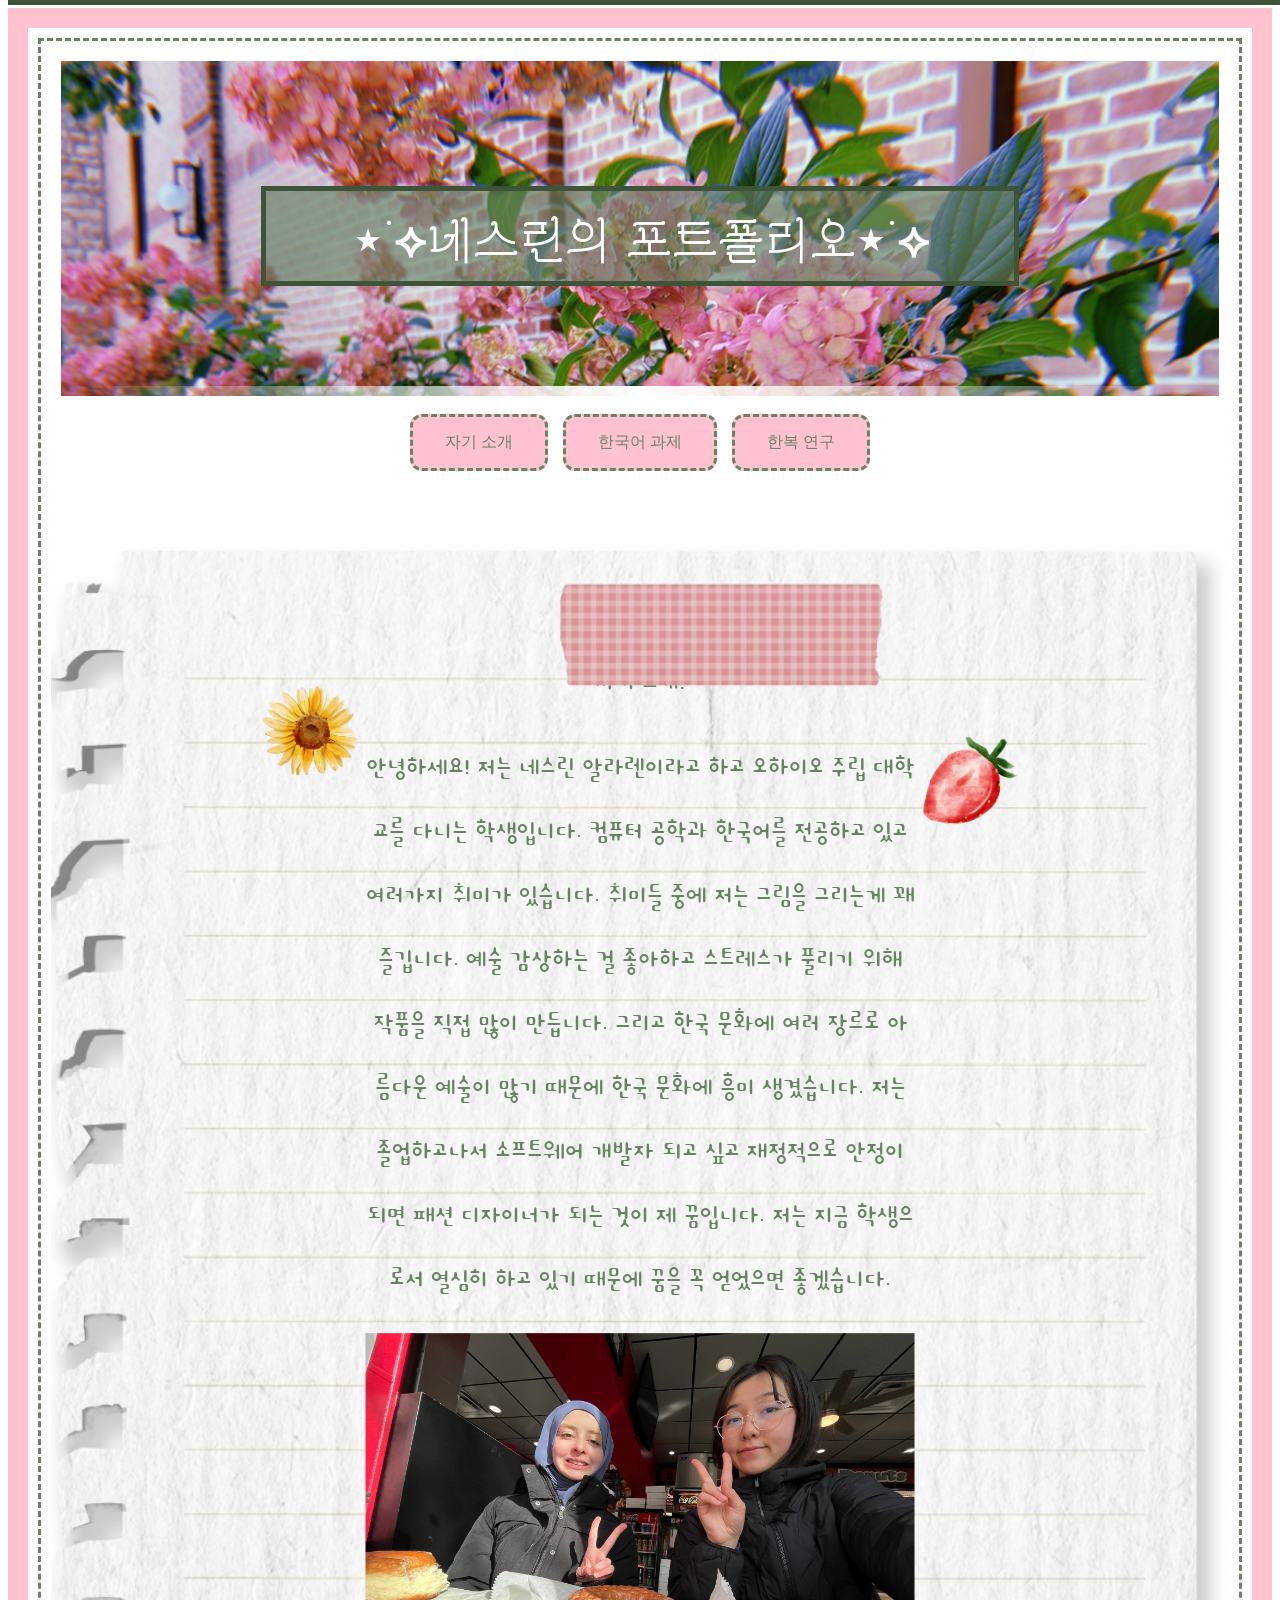
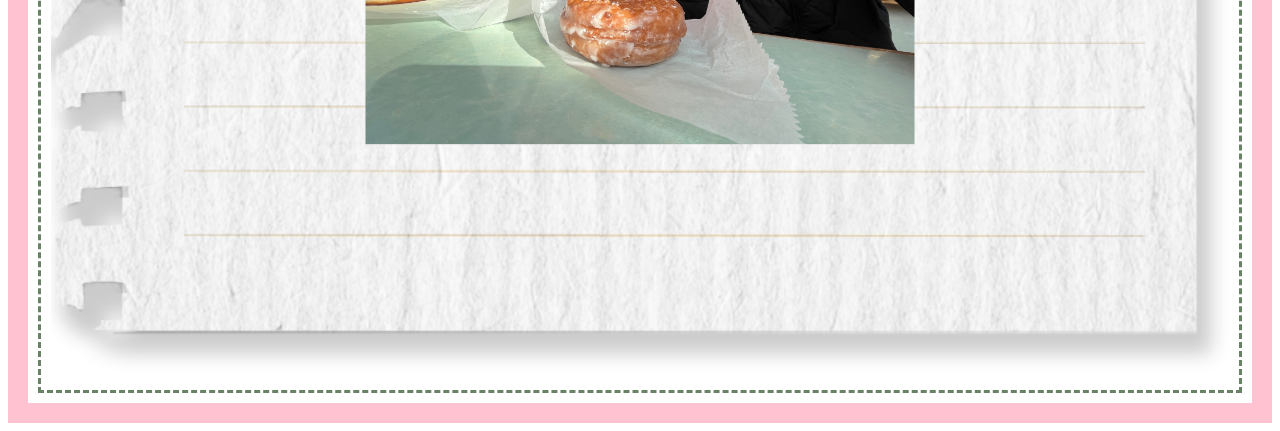
<file: index.html>
<!DOCTYPE html>
<html lang="en">
<head>
    <meta charset="UTF-8">
    <title>네스린의 포트폴리오</title>
	<link rel="stylesheet" href="style.css"></link>
	<link rel="preconnect" href="https://fonts.googleapis.com">
	<link rel="preconnect" href="https://fonts.gstatic.com" crossorigin>
	<link href="https://fonts.googleapis.com/css2?family=Grandiflora+One&display=swap" rel="stylesheet">
	<link rel="preconnect" href="https://fonts.googleapis.com">
	<link rel="preconnect" href="https://fonts.gstatic.com" crossorigin>
	<link href="https://fonts.googleapis.com/css2?family=Cute+Font&family=Grandiflora+One&display=swap" rel="stylesheet">
	<link rel="icon" href="flower1.png" type="image/x-icon">
</head>
<body>
	<nav id="navbar" class="navbar">
		  <div class="font1" style = "font-size: 48px;">네스린의 포트폴리오 ⋆˙⟡
		</div>
	  </nav>
<div style="border: 20px solid #ffc2d1; padding: 10px;">
	<div class = "container" style = "border: 3px dashed #688264; padding: 10px;">
		<div class = "bg parent" style="padding: 100px 200px">
			<div class = "box sticky-element" style = "margin-top:25px;  background-color: rgba(104, 130, 100, 0.65); height:70px; z-index: 20; border: 5px solid #3d5439;">
				
				<h1 class = "font1 head flicker">⋆˙⟡네스린의 포트폴리오⋆˙⟡</h1>
				
			</div>
		</div>
		<br>
	<div class = "box">
		<a href="index.html" class="button">자기 소개</a>
		<a href="projects.html" class="button">한국어 과제</a>
		<a href="final.pdf" class="button">한복 연구</a>
	</div>
	<br></br>
	<div class ="box"> 
		<img src="tape.png" style="pointer-events: none;position: absolute;top:365px; left:40%; z-index: 10; height:60%; width: auto;">
		<div class="image-container">
		    <img src="notebook.png" alt="Description of image">
			<img src="strawberry.png" style="pointer-events: none;position: absolute; top:200px; right:200px; z-index: 10; height:10%; width: auto;">
			<img src="flower1.png" style="pointer-events: none;position: absolute; top:150px; left:200px; z-index: 10; height:10%; width: auto;">
		    <div class="overlay-text22">
				<h1 style="line-height: 2;" class = "font2">자기 소개!</h1>
		        <h1 style="line-height: 2;" class = "font2">안녕하세요! 저는 네스린 알라렌이라고 하고 오하이오 주립 대학교를 다니는 학생입니다. 컴퓨터 공학과 한국어를 전공하고 있고 여러가지 취미가 있습니다. 취미들 중에 저는 그림을 그리는게 꽤 즐깁니다. 예술 감상하는 걸 좋아하고 스트레스가 풀리기 위해 작품을 직접 많이 만듭니다. 그리고 한국 문화에 여러 장르로 아름다운 예술이 많기 때문에 한국 문화에 흥미 생겼습니다. 저는 졸업하고나서 소프트웨어 개발자 되고 싶고 재정적으로 안정이 되면 패션 디자이너가 되는 것이 제 꿈입니다. 저는 지금 학생으로서 열심히 하고 있기 때문에 꿈을 꼭 얻었으면 좋겠습니다.</h1>
				<img src="picture.jpeg" alt="Description of image">
		    </div>
			
		</div>
	</div>
	</div>
</div>
<script src="script.js"></script>
</body>
</file>
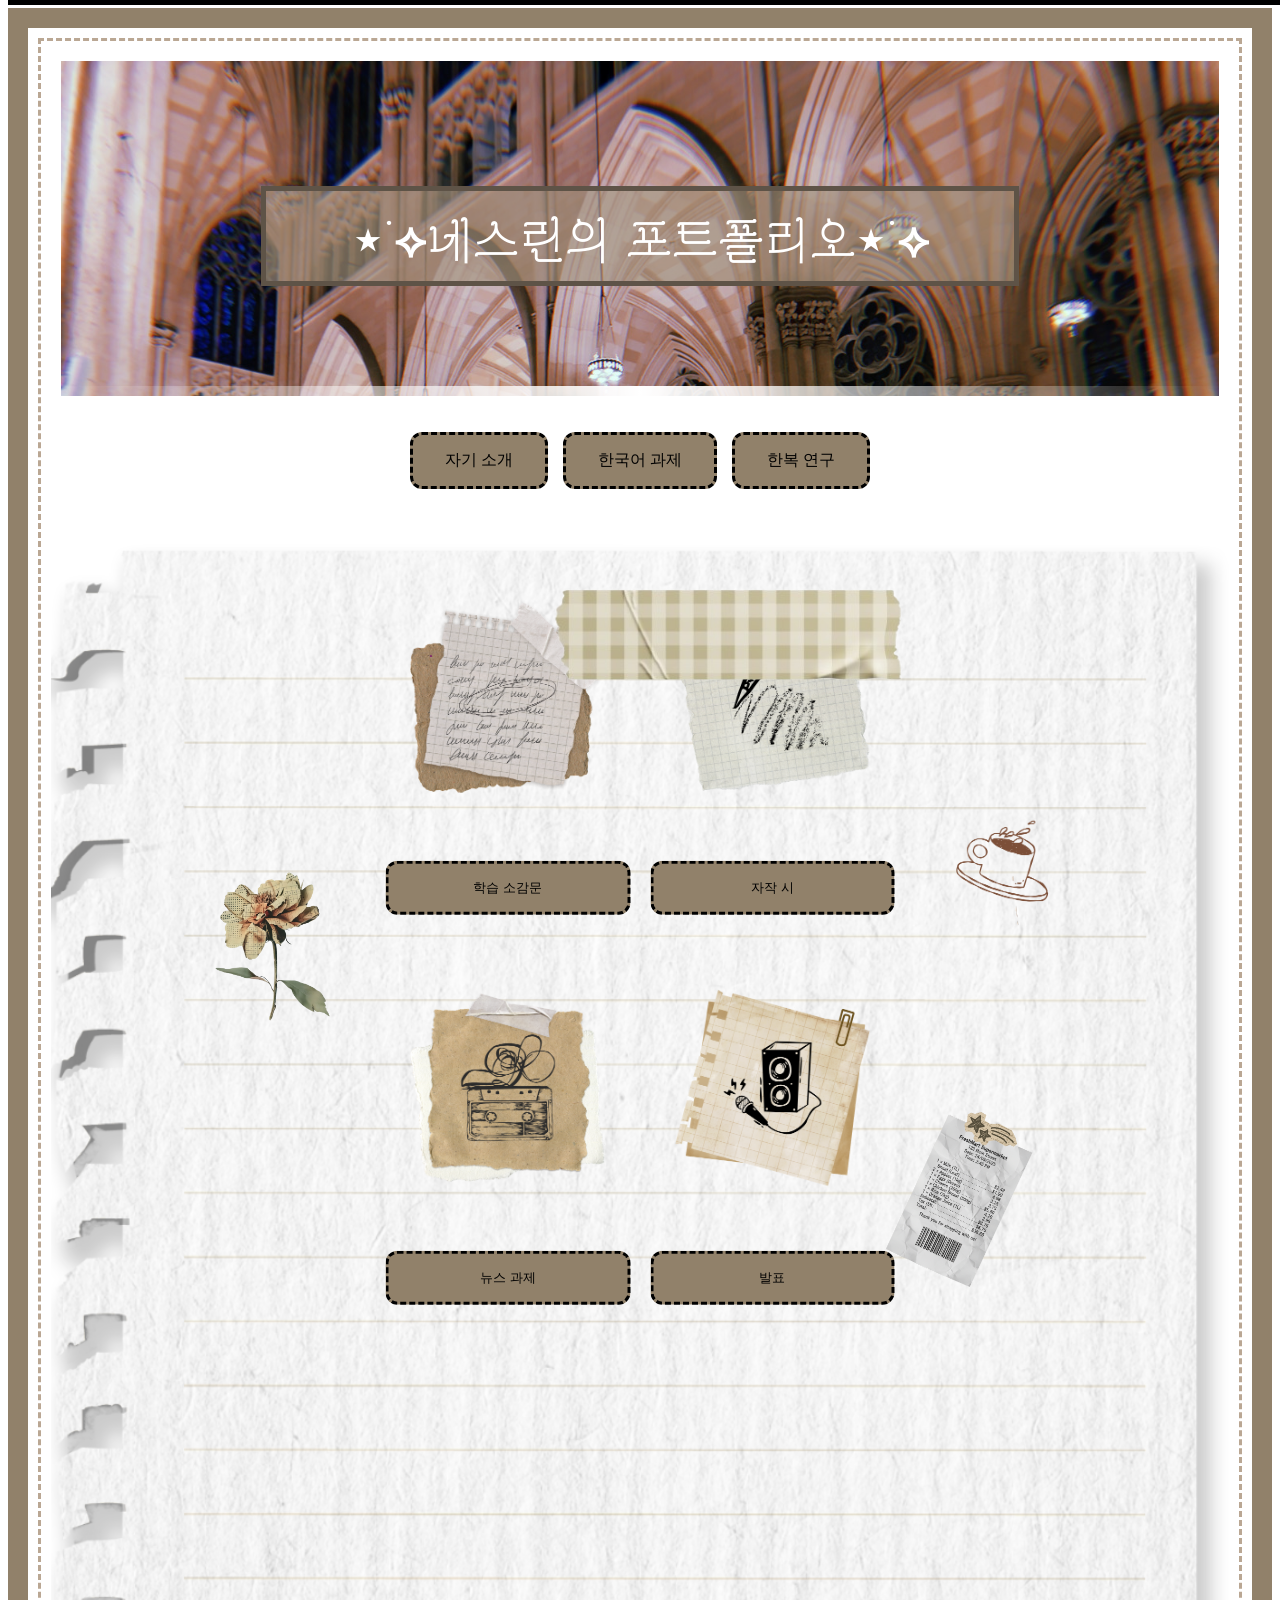
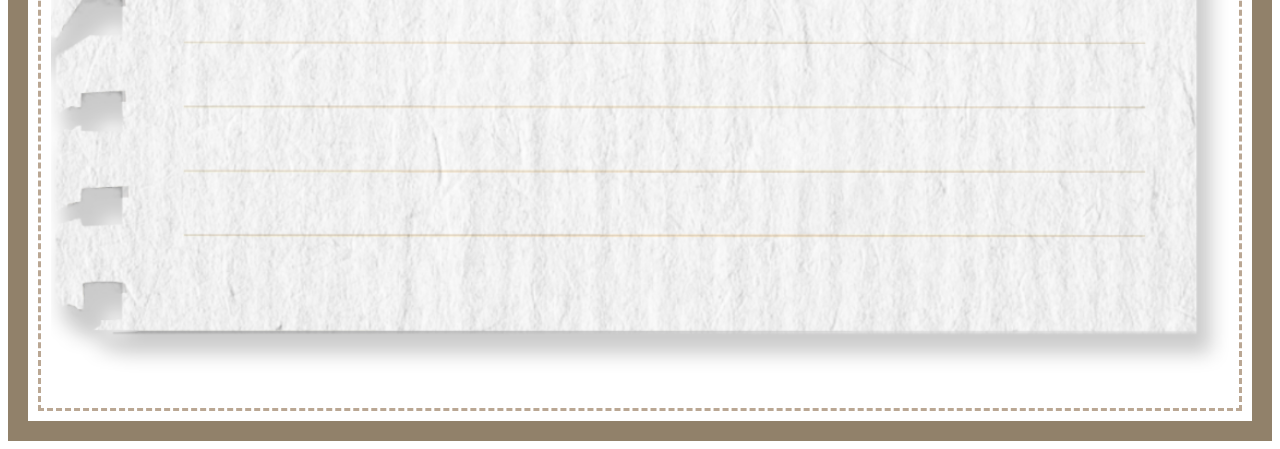
<file: projects.html>
<!DOCTYPE html>
<html lang="en"> 
<head>
    <meta charset="UTF-8">
    <title>네스린의 포트폴리오</title>
	<link rel="stylesheet" href="style.css"></link>
	<link rel="preconnect" href="https://fonts.googleapis.com">
	<link rel="preconnect" href="https://fonts.gstatic.com" crossorigin>
	<link href="https://fonts.googleapis.com/css2?family=Grandiflora+One&display=swap" rel="stylesheet">
	<link rel="preconnect" href="https://fonts.googleapis.com">
	<link rel="preconnect" href="https://fonts.gstatic.com" crossorigin>
	<link href="https://fonts.googleapis.com/css2?family=Cute+Font&family=Grandiflora+One&display=swap" rel="stylesheet">
	<link rel="icon" href="flower1.png" type="image/x-icon">
	<script>src = "script.js"</script>
</head>
<body>
	<nav id="navbar" class="navbar1">
			  <div class="font1" style = "font-size: 48px;">네스린의 포트폴리오 ⋆˙⟡
			</div>
		  </nav>
	<div style="border: 20px solid #91816a; padding: 10px;">
	<div class = "container" style = "border: 3px dashed #baa793; padding: 10px;">
		<div class = "bg1 parent" style="padding: 100px 200px">
			<div class = "box sticky-element" style = "margin-top:25px;  background-color: rgba(163, 146, 127, 0.65); height:70px; z-index: 20; border: 5px solid #5e5347;">
					
					<h1 class = "font1 head flicker">⋆˙⟡네스린의 포트폴리오⋆˙⟡</h1>
					
			</div>
		</div>
		<br></br>
	<div class = "box">
		<a href="index.html" class="button1">자기 소개</a>
		<a href="projects.html" class="button1">한국어 과제</a>
		<a href="final.pdf" class="button1">한복 연구</a>
	</div>
	<br>
	<div class ="box"> 
			<img src="tape2.png" style="pointer-events: none;position: absolute;top:365px; left:40%; z-index: 10; height:60%; width: auto;">
			<div class="image-container">
			    <img src="notebook.png" alt="Description of image">
				<img src="coffee.png" style="pointer-events: none;position: absolute; top:200px; right:100px; z-index: 10; height:20%; width: auto;">
				<img src="sticker.png" style="pointer-events: none;position: absolute; top:350px; left:150px; z-index: 10; height:12%; width: auto;">
				<img src="reciept.png" style="pointer-events: none;position: absolute; top:600px; right:200px; z-index: 10; height:12%; width: auto;rotate:25deg;">
				<br>
				<div class ="overlay-text">
				<div class="grid-container">
					<div class="grid-item">
						<img src = "reflection.png">
						<a href="reflection.html"><button>학습 소감문</button></a>
					</div>
					<div class="grid-item">
						<img src = "poem.png">
						<a href="poem.html"><button>자작 시</button></a>
				</div>	
					<div class="grid-item">
						<img src = "news.png">
						<a href="news.html"><button>뉴스 과제 </button></a>
					</div>
					<div class="grid-item">
						<img src = "presentation.png">
						<a href="presentation.mp4" target="_blank"><button>발표</button></a>
						</div>
				</div>
			</div>
		  </div> 
		</div>
		</div>
		
		<script src="script.js"></script>
</body>
</file>
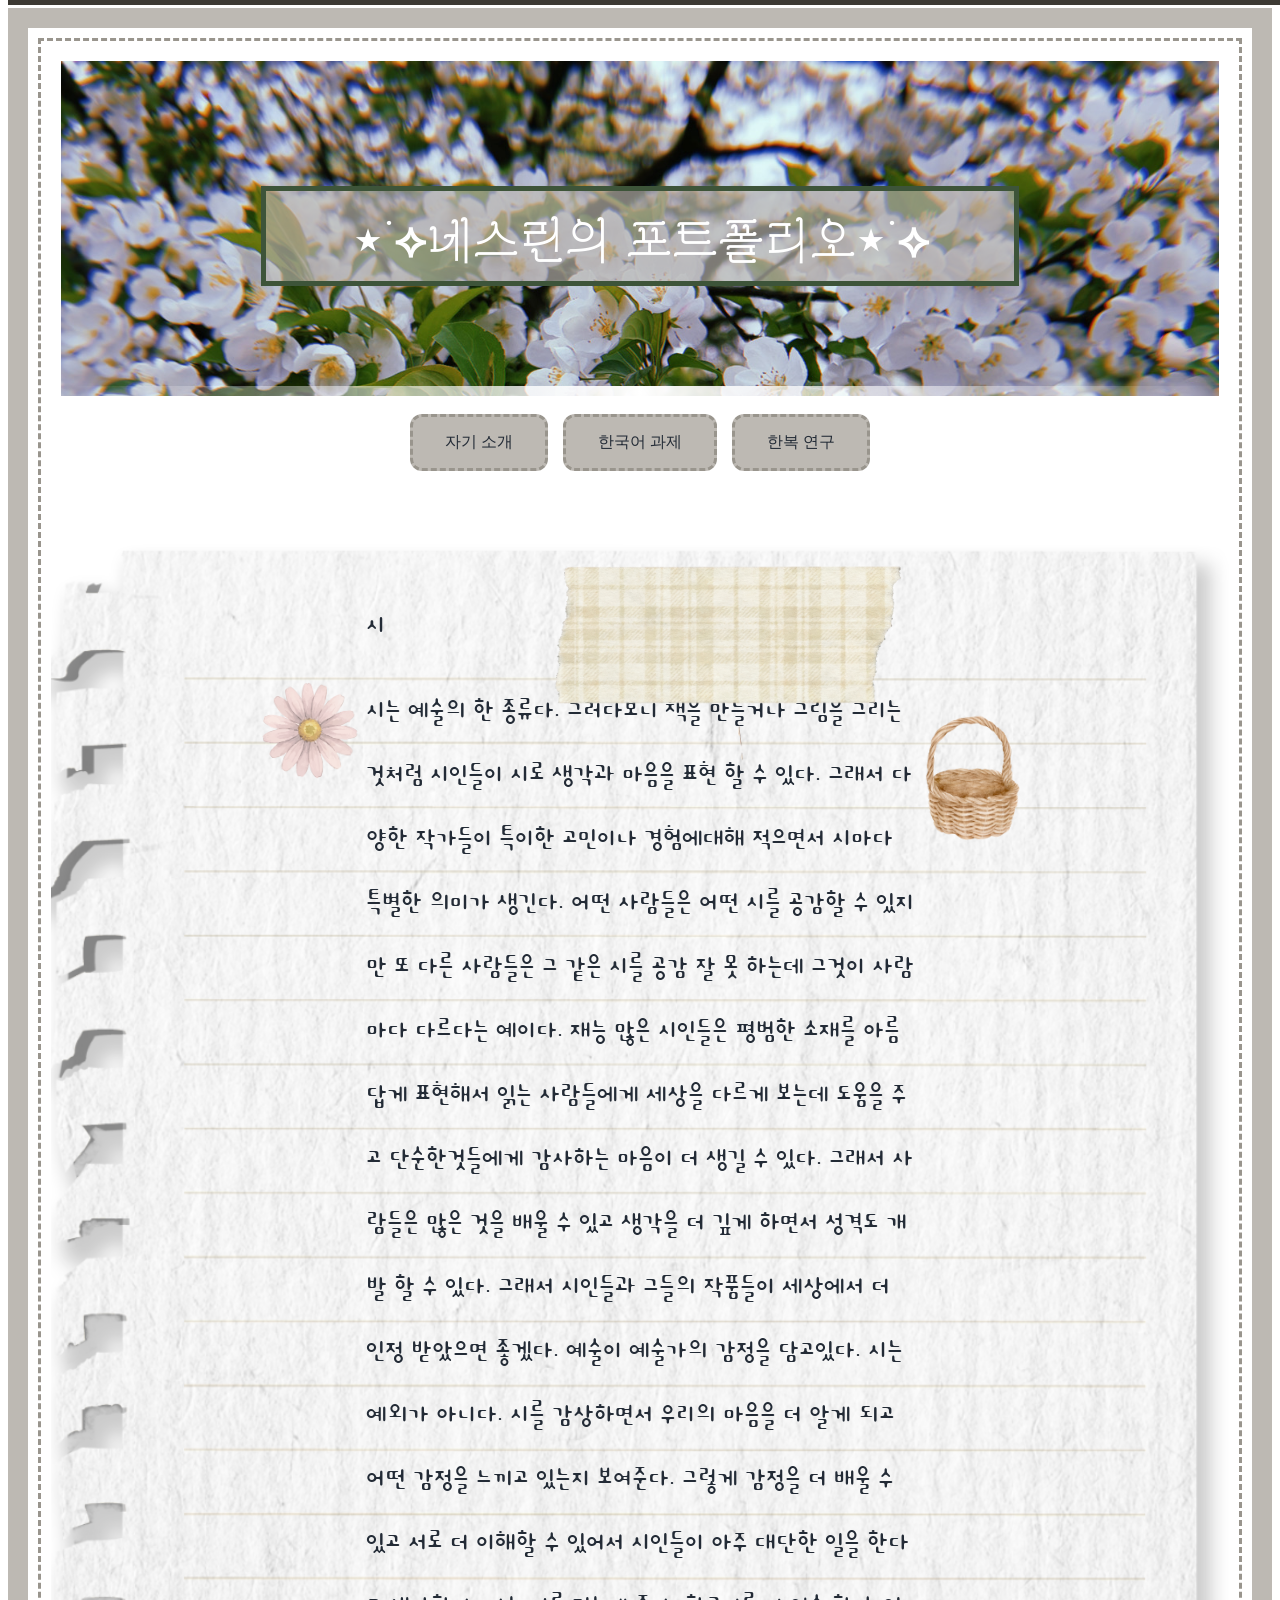
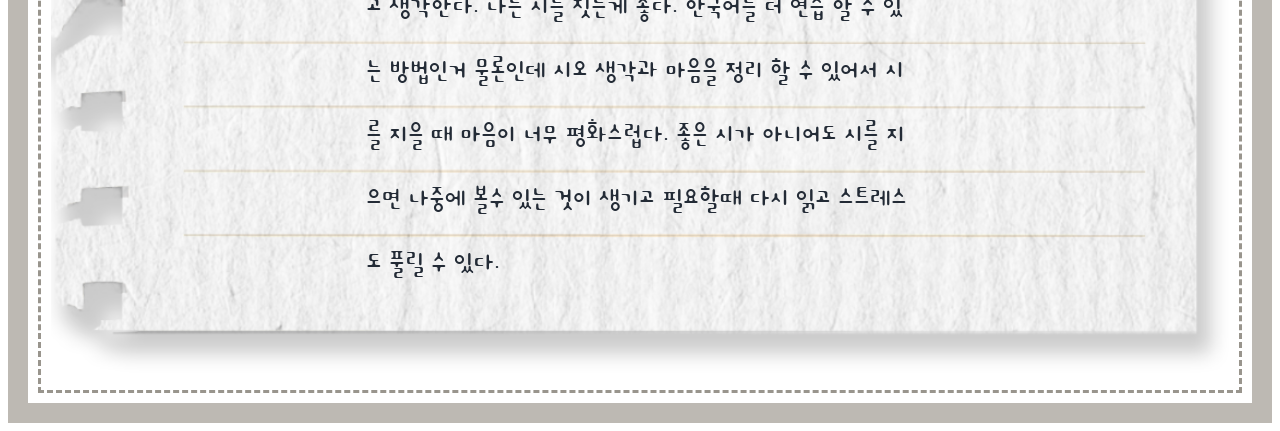
<file: reflection.html>
<!DOCTYPE html>
<html lang="en">
<head>
    <meta charset="UTF-8">
    <title>네스린의 포트폴리오</title>
	<link rel="stylesheet" href="style.css"></link>
	<link rel="preconnect" href="https://fonts.googleapis.com">
	<link rel="preconnect" href="https://fonts.gstatic.com" crossorigin>
	<link href="https://fonts.googleapis.com/css2?family=Grandiflora+One&display=swap" rel="stylesheet">
	<link rel="preconnect" href="https://fonts.googleapis.com">
	<link rel="preconnect" href="https://fonts.gstatic.com" crossorigin>
	<link href="https://fonts.googleapis.com/css2?family=Cute+Font&family=Grandiflora+One&display=swap" rel="stylesheet">
	<link rel="icon" href="flower1.png" type="image/x-icon">
</head>
<body>
	<nav id="navbar" class="navbar4">
					  <div class="font1" style = "font-size: 48px;">네스린의 포트폴리오 ⋆˙⟡
					</div>
				  </nav>
<div style="border: 20px solid #bdb9b3; padding: 10px;">
	<div class = "container" style = "border: 3px dashed #99958d; padding: 10px;">
		<div class = "bg4 parent" style="padding: 100px 200px">
			<div class = "box sticky-element" style = "margin-top:25px;  background-color: rgba(189, 185, 179, 0.65); height:70px; z-index: 20; border: 5px solid #3d5439;">
				
				<h1 class = "font1 head flicker">⋆˙⟡네스린의 포트폴리오⋆˙⟡</h1>
				
			</div>
		</div>
		<br>
	<div class = "box">
		<a href="index.html" class="button4">자기 소개</a>
		<a href="projects.html" class="button4">한국어 과제</a>
		<a href="final.pdf" class="button4">한복 연구</a>
	</div>
	<br></br>
	<div class ="box"> 
		<img src="lighttape.png" style="pointer-events: none;position: absolute;top:365px; left:40%; z-index: 10; height:60%; width: auto;">
		<div class="image-container">
		    <img src="notebook.png" alt="Description of image">
			<img src="basket.png" style="pointer-events: none;position: absolute; top:200px; right:200px; z-index: 10; height:10%; width: auto;">
			<img src="daisy.png" style="pointer-events: none;position: absolute; top:150px; left:200px; z-index: 10; height:10%; width: auto;">
		    <div class="overlay-text4">
				<h1 style="line-height: 2;" class = "font2">시</h1>
		        <h1 style="line-height: 2;" class = "font2">시는 예술의 한 종류다. 그러다보니 책을 만들거나 그림을 그리는 것처럼 시인들이 시로 생각과 마음을 표현 할 수 있다. 그래서 다양한 작가들이 특이한 고민이나 경험에대해 적으면서 시마다 특별한 의미가 생긴다. 어떤 사람들은 어떤 시를 공감할 수 있지만 또 다른 사람들은 그 같은 시를 공감 잘 못 하는데 그것이 사람마다 다르다는 예이다. 재능 많은 시인들은 평범한 소재를 아름답게 표현해서 읽는 사람들에게 세상을 다르게 보는데 도움을 주고 단순한것들에게 감사하는 마음이 더 생길 수 있다. 그래서 사람들은 많은 것을 배울 수 있고 생각을 더 깊게 하면서 성격도 개발 할 수 있다. 그래서 시인들과 그들의 작품들이 세상에서 더 인정 받았으면 좋겠다. 예술이 예술가의 감정을 담고있다. 시는 예외가 아니다. 시를 감상하면서 우리의 마음을 더 알게 되고 어떤 감정을 느끼고 있는지 보여준다. 그렇게 감정을 더 배울 수 있고 서로 더 이해할 수 있어서 시인들이 아주 대단한 일을 한다고 생각한다. 나는 시를 짓는게 좋다. 한국어를 더 연습 할 수 있는 방법인거 물론인데 시오 생각과 마음을 정리 할 수 있어서 시를 지을 때 마음이 너무 평화스럽다. 좋은 시가 아니어도 시를 지으면 나중에 볼수 있는 것이 생기고 필요할때 다시 읽고 스트레스도 풀릴 수 있다. </h1>
		    </div>
		</div>
	</div>
	</div>
</div>
<script src="script.js"></script>
</body>
</file>
<file: style.css>
@charset "UTF-8";
.font1 {
  font-family: "Grandiflora One", cursive;
  font-weight: 400;
  font-style: normal;
}
.font2 {
  font-family: "Cute Font", sans-serif;
  font-weight: 400;
  font-style: normal;
}
.head{
	text-align: center; 
	font-size: 48px; 
	font-weight: bold;
	color: white; 
}
.button {
  background-color: #ffc2d1;
  border: dashed; 
  border-radius: 12px;
  border-color:  #688264;
  color: #688264;
  padding: 15px 32px; 
  text-align: center; 
  text-decoration: none;  
  cursor: pointer;

}
.button:hover{
	background-color: #688264;
	color: white;
	
}
.button1 {
  background-color:#91816a;
  border: dashed; 
  border-radius: 12px;
  border-color:  black;
  color: black;
  padding: 15px 32px; 
  text-align: center; 
  text-decoration: none;  
  cursor: pointer;

}
.button2 {
  background-color:#a3add9;
  border: dashed; 
  border-radius: 12px;
  border-color:  #172a52;
  color: #172a52;
  padding: 15px 32px; 
  text-align: center; 
  text-decoration: none;  
  cursor: pointer;

}
.button1:hover{
	background-color: #baa793;
	color: white;
	
}
.button2:hover{
	background-color: #172a52;
	color: white;	
}
.button3 {
  background-color: #3a3347;
  border: dashed; 
  border-radius: 12px;
  border-color:  black;
  color: white;
  padding: 15px 32px; 
  text-align: center; 
  text-decoration: none;  
  cursor: pointer;

}
.button3:hover{
	background-color: #827896;
	color: black;	
}
.button4 {
  background-color: #bdb9b3;
  border: dashed; 
  border-radius: 12px;
  border-color:  #99958d;
  color: #232b36;
  padding: 15px 32px; 
  text-align: center; 
  text-decoration: none;  
  cursor: pointer;

}
.button4:hover{
	background-color: #688264;
	color: white;
	
}
.box{
	display: flex;
	justify-content: center;
	align-items: center; 
	gap: 15px;
	
}
.box2{
	display: flex;
	justify-content: center;
	align-items: center; 
	gap:0px;	
}
.flicker{
  animation: flicker 0.51s infinite;
}

@keyframes flicker {
  0%, 19%, 21%, 23%, 25%, 54%, 56%, 100% {
    opacity: 1;
    text-shadow:
      0 0 4px #fff5e0,
      0 0 11px #fff5e0,
      0 0 19px #fff5e0,
      0 0 40px #fff5e0,
      0 0 80px #fff5e0,
      0 0 90px #fff5e0,
      0 0 100px #fff5e0,
      0 0 150px #fff5e0;
  }
  20%, 22%, 24%, 55% {
    opacity: 0.4;
    text-shadow: none;
  }
}
.image-container {
    position: relative; 
    display: inline-block; 
    width: 100%; 
}

.image-container img {
    display: block;
    width: 100%;
    height: auto;
}

.overlay-text {
    position: absolute;
    top: 50%; 
    left: 50%; 
    transform: translate(-50%, -90%); 
    color:#688264;
    padding: 10px 20px;
    text-align: center; 
}
.overlay-text2 {
    position: absolute;
    top: 50%; 
    left: 50%; 
    transform: translate(-50%, -100%); 
    color:#688264;
    padding: 10px 20px;
    text-align: center; 
}
.overlay-text22 {
    position: absolute;
    top: 50%; 
    left: 50%; 
    transform: translate(-50%, -55%); 
    color:#688264;
    padding: 10px 20px;
    text-align: center; 
}
.overlay-text1 {
    position: absolute;
    top: 50%; 
    left: 50%; 
    transform: translate(-50%, -50%); 
    color: #172a52;
    padding: 10px 20px;
    text-align: left; 
}
.overlay-text3 {
    position: absolute;
    top: 50%; 
    left: 50%; 
    transform: translate(-50%, -50%); 
    color: #172a52;
    padding: 10px 20px;
    text-align: left; 
}
.overlay-text4{
    position: absolute;
    top: 50%; 
    left: 50%; 
    transform: translate(-50%, -50%); 
    color: #232b36;
    padding: 10px 20px;
    text-align: left;
	}
.bg {
    background: url('flower.jpg') no-repeat;
    background-size: cover;
	border: 10px solid transparent; 
    border-image: linear-gradient(to right, rgba(255, 255, 255, 0), rgba(255, 255, 255, 1), rgba(255, 255, 255, 0)) 1;
	background-attachment: scroll;
	background-size: cover;
}
.bg1 {
    background: url('cathedral.jpg') no-repeat;
    background-size: cover;
	border: 10px solid transparent; 
    border-image: linear-gradient(to right, rgba(255, 255, 255, 0), rgba(255, 255, 255, 1), rgba(255, 255, 255, 0)) 1;
	background-attachment: scroll;
	background-size: cover;
}
.bg2 {
    background: url('sky.jpg') no-repeat;
    background-size: cover;
	border: 10px solid transparent; 
    border-image: linear-gradient(to right, rgba(255, 255, 255, 0), rgba(255, 255, 255, 1), rgba(255, 255, 255, 0)) 1;
	background-attachment: scroll;
	background-size: cover;
}
.bg3 {
    background: url('city.jpg') no-repeat;
    background-size: cover;
	border: 10px solid transparent; 
    border-image: linear-gradient(to right, rgba(255, 255, 255, 0), rgba(255, 255, 255, 1), rgba(255, 255, 255, 0)) 1;
	background-attachment: scroll;
	background-size: cover;
}
.bg4 {
    background: url('white.jpg') no-repeat;
    background-size: cover;
	border: 10px solid transparent; 
    border-image: linear-gradient(to right, rgba(255, 255, 255, 0), rgba(255, 255, 255, 1), rgba(255, 255, 255, 0)) 1;
	background-attachment: scroll;
	background-size: cover;
}

.jump {
  animation-name: spin;
  animation-duration: 1s;
  animation-iteration-count: infinite;
  animation-timing-function: linear;
}

@keyframes spin {
  0% {
    transform: rotate(0deg);
  }
  25% {
	transform: rotate(-10deg);
  }
  50% {
    transform: rotate(0deg);
  }
  75%{
	transform: rotate(10deg);
  }
  100%{
  transform: rotate(0deg);
  }
 
}
.parent{   
    position: relative; 
}
.sticky-element {
    position: sticky;
    top: 0; 
    z-index: 20; 
    padding: 10px;
}
.grid-container {
  display: grid;
  grid-template-columns: repeat(2, 1fr); 
  gap: 20px; 
  padding: 20px;
}

.grid-item img {
  width: 100%;
  display: block; 
  border-radius: 8px;
}

.grid-item button {
  width: 100%;
  margin-top: 10px;
  padding: 10px;
  cursor: pointer;
  background-color:#91816a;
  border: dashed; 
  border-radius: 12px;
  border-color:  black;
  color: black;
  padding: 15px 32px; 
  text-align: center; 
  text-decoration: none;  
  cursor: pointer;

  }
  .grid-item button:hover{
  	background-color: #baa793;
  	color: white;
}
.navbar {
  position: fixed;
  top: -100px; 
  width: 100%;
  background-color: rgba(104, 130, 100, 0.75);
  color: white;
  transition: top 0.3s;
  padding: 15px;
  display: flex;
  justify-content: space-between;
  z-index: 1000;
  border-bottom:5px solid #3d5439;
}

.navbar.sticky {
  top: 0;
}
.navbar1 {
  position: fixed;
  top: -100px; 
  width: 100%;
  background-color: rgba(145, 129, 106, 0.75);
  color: white;
  transition: top 0.3s;
  padding: 15px;
  display: flex;
  justify-content: space-between;
  z-index: 1000;
  border-bottom:5px solid black;
}

.navbar1.sticky {
  top: 0;
}
.navbar2 {
  position: fixed;
  top: -100px; 
  width: 100%;
  background-color: rgba(23, 42, 82, 0.75);
  color: white;
  transition: top 0.3s;
  padding: 15px;
  display: flex;
  justify-content: space-between;
  z-index: 1000;
  border-bottom:5px solid #172a52;
}

.navbar2.sticky {
  top: 0;
}
.navbar3 {
  position: fixed;
  top: -100px; 
  width: 100%;
  background-color: rgba(0, 0, 0, 0.75);
  color: white;
  transition: top 0.3s;
  padding: 15px;
  display: flex;
  justify-content: space-between;
  z-index: 1000;
  border-bottom:5px solid black;
}

.navbar3.sticky {
  top: 0;
}
.navbar4 {
  position: fixed;
  top: -100px; 
  width: 100%;
  background-color: rgba(105, 100, 93, 0.75);
  color: white;
  transition: top 0.3s;
  padding: 15px;
  display: flex;
  justify-content: space-between;
  z-index: 1000;
  border-bottom:5px solid #3d3a34;
}

.navbar4.sticky {
  top: 0;
}
</file>
